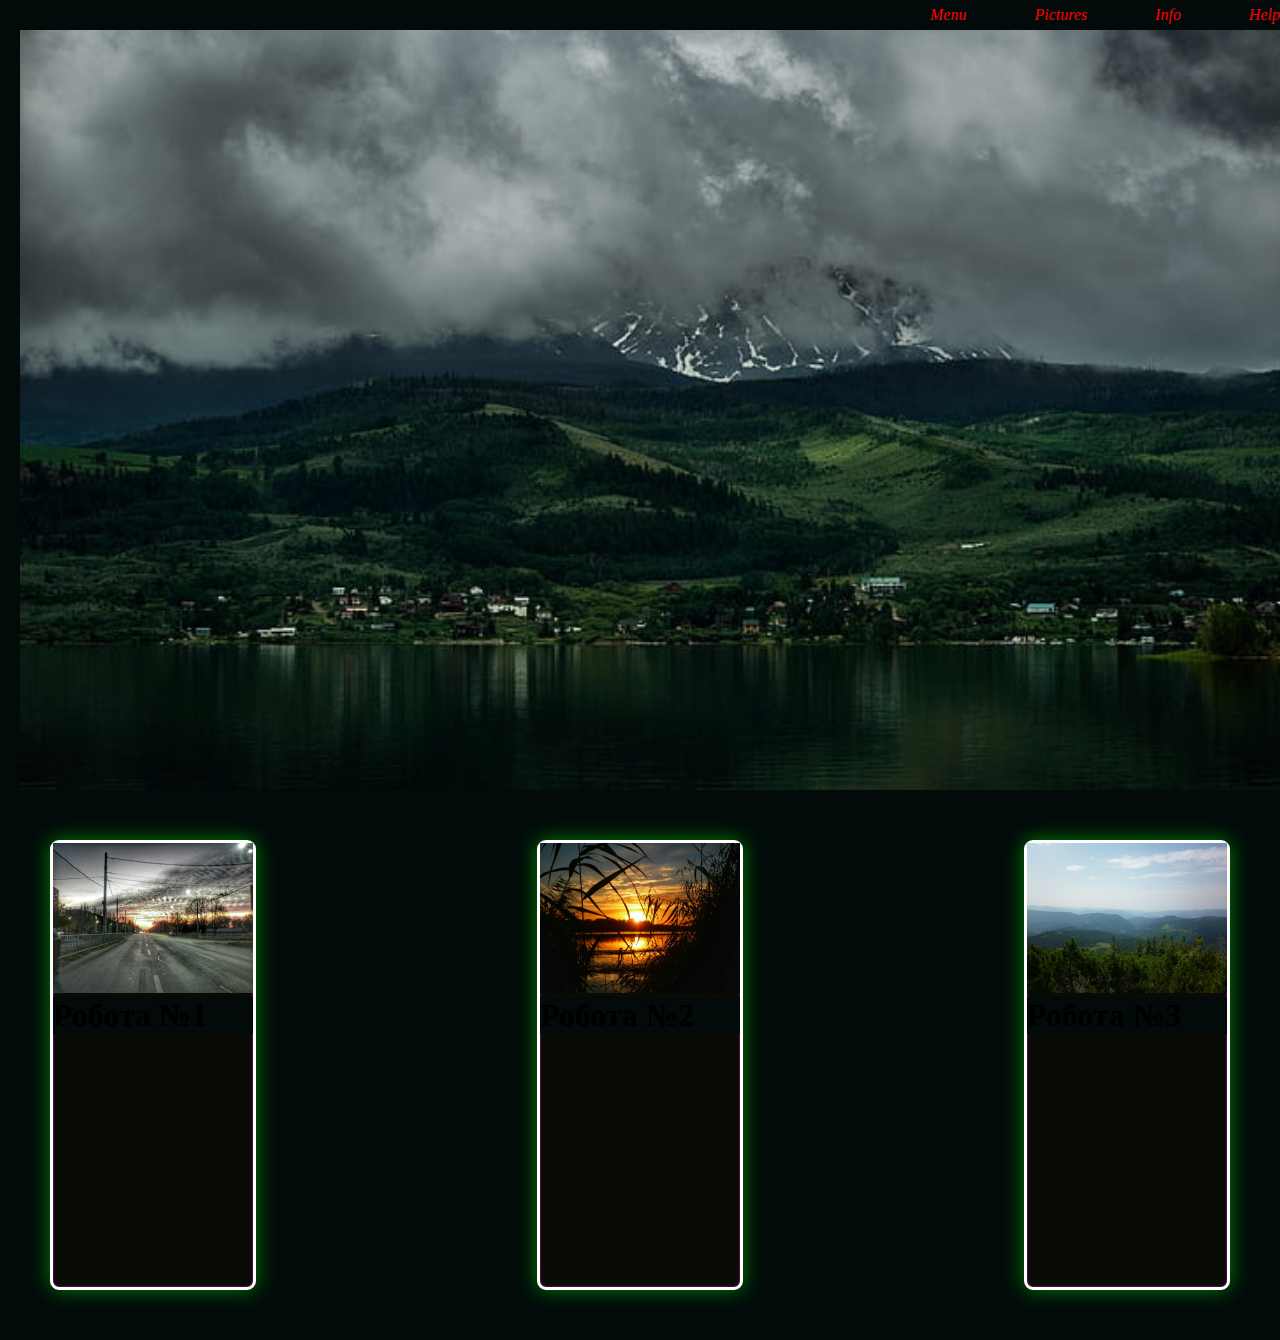
<file: Blog 2.0/index.html>
<!DOCTYPE html>
<html lang="ru">
<link rel="stylesheet" type="text/css" href="css/blog2.css">
<head>
	<title>blog 2.0</title>
</head>
<body>
	<header>
		<nav>
			<a href="">Menu</a>
			<a href="">Pictures</a>
			<a href="">Info</a>
			<a href="">Help</a>
		</nav>
	</header>
	<main>
		<div class="one">
		</div>

		<div class="two">
			<div>
				<img src="пост1.jpg" width="100%" height="150">
				<h1>Робота №1</h1>
			</div>
			<div>
				<img src="пост2.jpg" width="100%" height="150">
				<h1>Робота №2</h1>
			</div>
			<div>
				<img src="пост3.jpg" width="100%" height="150">
				<h1>Робота №3</h1>
			</div>
		</div>
	</main>
</body>
</html>
</file>
<file: Blog 2.0/css/blog2.css>
*
{
	padding:0px;
	margin:0px;
	outline:0px;
	text-decoration:none;
	background:#020b0a;
}
header
{
	width: 
	height:;
	margin: 
	font:;

	display:flex;
	align-items:flex-end;
	justify-content:center;;
}
nav
{
	width:350px;
	height:30px;
	align-items: center;
	display: flex;
	justify-content: space-between;
	margin-left: auto;
	text-decoration:blink;
	font-style:oblique;
}
a
{
	color:red;
}
.one
{
	padding:20px;
	background-image:url("../фон.jpg");
	width: 100%;
	height: 80vh;
	background-repeat:no-repeat;
	background-position:center;
	background-origin:content-box;
	background-size:100%;

}
.two
{
	padding: 50px;
	height: 50vh;
	display:flex;
	justify-content:space-between;
}
.two div:hover
{
	background:#062840;
	transition:2s;	
}
.two div
{
	border: 3px solid #FFFFFF;
	box-shadow: 0px 0px 20px green, inset 0px 0px 2px #F60BFD;
	border-radius: 9px;
	background:#090c05;
}
</file>
